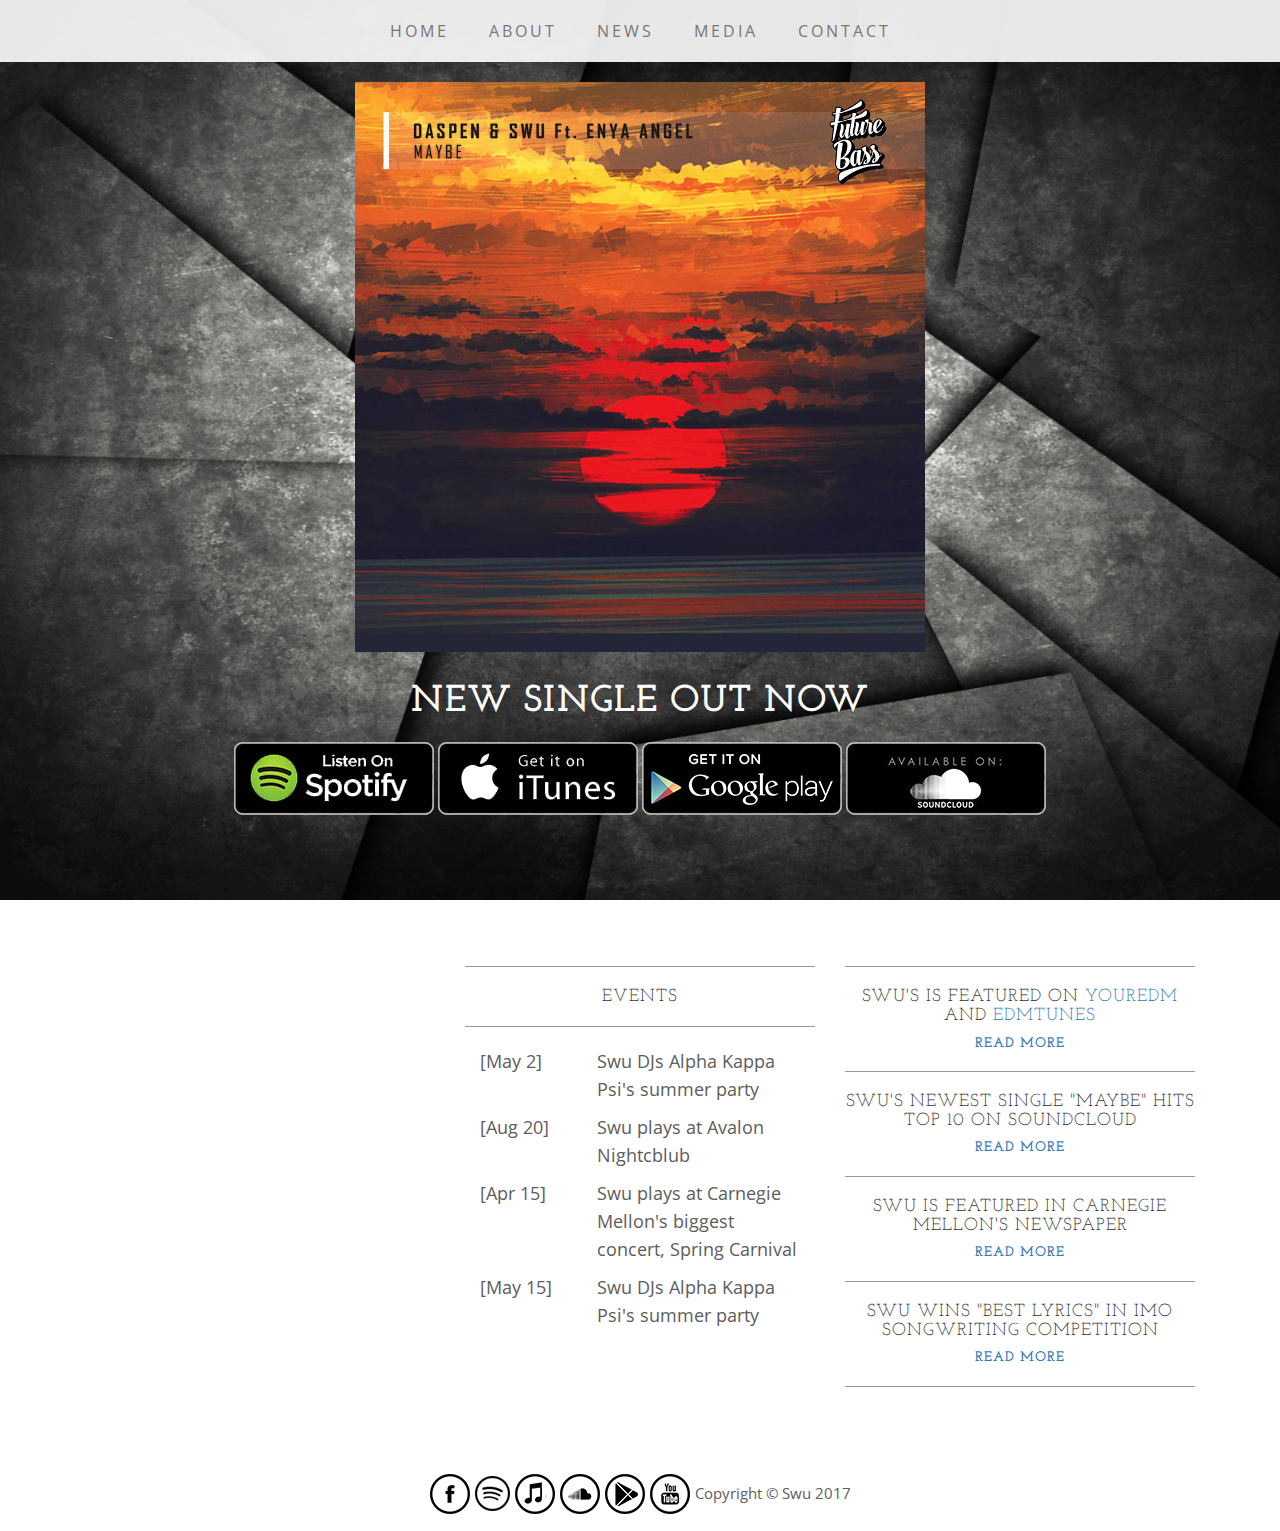
<file: index.html>
<!DOCTYPE html>
<html lang="en">

<head>

    <meta charset="utf-8">
    <meta http-equiv="X-UA-Compatible" content="IE=edge">
    <meta name="viewport" content="width=device-width, initial-scale=1">
    <meta name="author" content="Swu - Singer, Songwriter, Producer">
    <meta name="description" content="SWU is an EDM songwriter, DJ, and producer who is attempting to redefine the genre. He combines EDM with elements of hip-hop, pop, and jazz to push the boundaries of genre and wants to be the first to make genreless music. He started out making hip-hop beats for Def Jam Recordings, working with artists such as DJ Mustard, Machine Gun Kelly, and Anders Oland. Now at Atlantic Records, he is launching into his own music career with his first single since Def Jam, “Maybe”, that charted top 10 on SoundCloud. He expects to release more music with Future Bass and Atlantic soon.">
    <meta property="og:image" content="img/cover.png">
    
    <!-- Google Analytics -->
    <script>
        (function(i,s,o,g,r,a,m){i['GoogleAnalyticsObject']=r;i[r]=i[r]||function(){
        (i[r].q=i[r].q||[]).push(arguments)},i[r].l=1*new Date();a=s.createElement(o),
        m=s.getElementsByTagName(o)[0];a.async=1;a.src=g;m.parentNode.insertBefore(a,m)
        })(window,document,'script','//www.google-analytics.com/analytics.js','ga');

        ga('create', 'UA-73653908-1', 'auto');
        ga('send', 'pageview');
    </script>

    <title>Swu | Home</title>

    <link rel="icon" type="image/png" href="./img/emblem.png">

    <!-- Bootstrap Core CSS -->
    <link href="css/bootstrap.min.css" rel="stylesheet">

    <!-- Custom CSS -->
    <link href="css/business-casual.css" rel="stylesheet">

    <!-- Fonts -->
    <link href="http://fonts.googleapis.com/css?family=Open+Sans:300italic,400italic,600italic,700italic,800italic,400,300,600,700,800" rel="stylesheet" type="text/css">
    <link href="http://fonts.googleapis.com/css?family=Josefin+Slab:100,300,400,600,700,100italic,300italic,400italic,600italic,700italic" rel="stylesheet" type="text/css">

    <!-- HTML5 Shim and Respond.js IE8 support of HTML5 elements and media queries -->
    <!-- WARNING: Respond.js doesn't work if you view the page via file:// -->
    <!--[if lt IE 9]>
        <script src="https://oss.maxcdn.com/libs/html5shiv/3.7.0/html5shiv.js"></script>
        <script src="https://oss.maxcdn.com/libs/respond.js/1.4.2/respond.min.js"></script>
    <![endif]-->

</head>

<!-- Facebok SDK for Like Button -->
<div id="fb-root"></div>
<script>(function(d, s, id) {
  var js, fjs = d.getElementsByTagName(s)[0];
  if (d.getElementById(id)) return;
  js = d.createElement(s); js.id = id;
  js.src = "//connect.facebook.net/en_US/sdk.js#xfbml=1&version=v2.5&appId=951929771542178";
  fjs.parentNode.insertBefore(js, fjs);
}(document, 'script', 'facebook-jssdk'));</script>

<body>

    <!-- Navigation -->
    <nav class="navbar navbar-default" role="navigation">
        <div class="container">
            <!-- Brand and toggle get grouped for better mobile display -->
            <div class="navbar-header">
                <button type="button" class="navbar-toggle" data-toggle="collapse" data-target="#bs-example-navbar-collapse-1">
                    <span class="sr-only">Toggle navigation</span>
                    <span class="icon-bar"></span>
                    <span class="icon-bar"></span>
                    <span class="icon-bar"></span>
                </button>
                <!-- navbar-brand is hidden on larger screens, but visible when the menu is collapsed -->
                <a class="navbar-brand" href="index.html" ><img height="100%" src="img/swu-logo.png"></a>
            </div>
            <!-- Collect the nav links, forms, and other content for toggling -->
            <div class="collapse navbar-collapse" id="bs-example-navbar-collapse-1">
                <ul class="nav navbar-nav">
                    <li>
                        <a href="index.html">Home</a>
                    </li>
                    <li>
                        <a href="about.html">About</a>
                    </li>
                    <li>
                        <a href="news.html">News</a>
                    </li>
                    <li>
                        <a href="media.html">Media</a>
                    </li>
                    <li>
                        <a href="contact.html">Contact</a>
                    </li>
                </ul>
            </div>
            <!-- /.navbar-collapse -->
        </div>
        <!-- /.container -->
    </nav>
    <div class="container">
        <div class="row">
            <div class="col-lg-12 text-center">
                <a target="_blank" href="https://soundcloud.com/swuofficial"><img width="50%" src="img/cover.png"></a>
                <a target="_blank" href="https://soundcloud.com/swuofficial"><h2><p>NEW SINGLE OUT NOW</p></h2></a>
                <a target="_blank" href="https://open.spotify.com/artist/4wu4raoQC1pNjFL1Qp2fQi"><img src="./img/icon-spotify.png"></a>
                <a target="_blank" href="https://itunes.apple.com/us/album/id1096677964?app=itunes"><img src="./img/icon-itunes.png"></a>
                <a target="_blank" href="https://play.google.com/store/music/album/Swu_Human?id=Bvo7yiv6yhlxel7xkcbznczldbq&hl=en#details-reviews"><img src="./img/icon-google.png"></a>
                <a target="_blank" href="https://soundcloud.com/swuofficial"><img src="./img/icon-soundcloud.png"></a>
                <div class="col-lg-12"> &nbsp </div>
                <div class="col-lg-12">
                    <iframe src="https://embed.spotify.com/follow/1/?uri=spotify:artist:4wu4raoQC1pNjFL1Qp2fQi&size=detail&theme=light" width="300" height="56" scrolling="no" frameborder="0" style="border:none; overflow:hidden;" allowtransparency="true"></iframe>
                    <div class="fb-like" data-href="https://www.facebook.com/Swuofficial/" data-layout="standard" data-action="like" data-show-faces="true" data-share="true"></div>
                </div>
            </div>
        </div>
        <br>

        <div class="row">
            <div class="box">
                <div class="col-lg-4 text-center">
                    <iframe width="100%" height="450" scrolling="no" frameborder="no" src="https://w.soundcloud.com/player/?url=https%3A//api.soundcloud.com/users/146153035&amp;color=ff5500&amp;auto_play=true&amp;hide_related=false&amp;show_comments=true&amp;show_user=true&amp;show_reposts=false"></iframe>
                    </center>
                </div>
                    
                    <div class="col-lg-4">
                    <hr>
                    <h2 class="intro-text text-center">Events</h2>
                    <hr>

                    <div class="col-lg-4"><p>[May 2]</p></div><div class="col-lg-8"><p>Swu DJs Alpha Kappa Psi's summer party</p></div>

                    <div class="col-lg-4"><p>[Aug 20]</p></div><div class="col-lg-8"><p>Swu plays at Avalon Nightcblub</p></div>

                    <div class="col-lg-4"><p>[Apr 15]</p></div><div class="col-lg-8"><p>Swu plays at Carnegie Mellon's biggest concert, Spring Carnival</p></div>

                    <div class="col-lg-4"><p>[May 15]</p></div><div class="col-lg-8"><p>Swu DJs Alpha Kappa Psi's summer party</p></div>

                </div>
                <div class="col-lg-4">
                    <hr>
                    <h2 class="intro-text text-center">Swu's is featured on <a target="_blank" href="http://www.youredm.com/2017/07/26/daspen-swu-maybe-ft-enya-angel/">YourEDM</a> and <a target="_blank" href="http://www.edmtunes.com/2017/07/daspen-swu-maybe-ft-enya-angel-free-download/">EDMTunes</a></h2>
                    <center><p><h5><a target="_blank" href="http://www.edmtunes.com/2017/07/daspen-swu-maybe-ft-enya-angel-free-download/" font-size=small>Read More</a></h5></p>

                    <hr>
                    <h2 class="intro-text text-center">Swu's newest single "Maybe" hits top 10 on Soundcloud</h2>
                    <center><p><h5><a target="_blank" href="https://www.facebook.com/swuofficial/photos/a.1239885402730820.1073741829.1051065004946195/1568369999882357/?type=3&theater" font-size=small>Read More</a></h5></p>

                    <hr>
                    <h2 class="intro-text text-center">Swu is featured in Carnegie Mellon's Newspaper</h2>
                    <center><p><h5><a target="_blank" href="https://thetartan.org/2016/2/8/pillbox/artist" font-size=small>Read More</a></h5></p></center>
                    <hr>

                    <h2 class="intro-text text-center">Swu wins "best lyrics" in IMO songwriting competition</h2>
                    <center><p><h5><a href="news.html" font-size=small>Read More</a></h5></p></center>
                    <hr>
                    </center>

                </div>
            </div>
        </div>



    </div>
    <!-- /.container -->

    <footer>
        <div class="container">
            <div class="row">
                <div class="col-lg-12 text-center">
                    <p>
                        <!-- FACEBOOK LINK -->
                        <a target="_blank" title="follow me on facebook" href="https://www.facebook.com/Swuofficial"><img alt="follow me on facebook" src="./img/facebook-icon.png" border=0></a>
                        
                        <!-- SPOTIFY LINK -->
                        <a target="_blank" title="follow me on spotify" href="https://open.spotify.com/artist/4wu4raoQC1pNjFL1Qp2fQi"><img alt="follow me on spotify" src="./img/spotify-icon.png" border=0></a>

                        <!-- ITUNES LINK -->
                        <a target="_blank" title="follow me on itunes" href="https://itunes.apple.com/us/album/id1096677964?app=itunes"><img alt="follow me on itunes" src="./img/itunes-icon.png" border=0></a>

                        <!-- SOUNDCLOUD LINK -->
                        <a target="_blank" title="follow me on soundcloud" href="https://soundcloud.com/swuofficial"><img alt="follow me on soundcloud" src="./img/soundcloud-icon.png" border=0></a>

                        <!-- GOOGLE PLAY LINK -->
                        <a target="_blank" title="follow me on google play" href="https://play.google.com/store/music/album/Swu_Human?id=Bvo7yiv6yhlxel7xkcbznczldbq&hl=en#details-reviews"><img alt="follow me on google play" src="./img/googleplay-icon.png" border=0></a>

                        <!-- YOUTUBE LINK -->
                        <a target="_blank" title="follow me on youtube" href="https://www.youtube.com/channel/UCEDwKwLOQK3diDgbZYNso3g"><img alt="follow me on youtube" src="./img/youtube-icon.png" border=0></a>

                        <small>Copyright &copy; Swu 2017</small> </p>
                </div>
                
            </div>
        </div>
    </footer>

    <!-- jQuery -->
    <script src="js/jquery.js"></script>

    <!-- Bootstrap Core JavaScript -->
    <script src="js/bootstrap.min.js"></script>

    <!-- Script to Activate the Carousel -->
    <script>
    $('.carousel').carousel({
        interval: 5000 //changes the speed
    })
    </script>

</body>

</html>
</file>
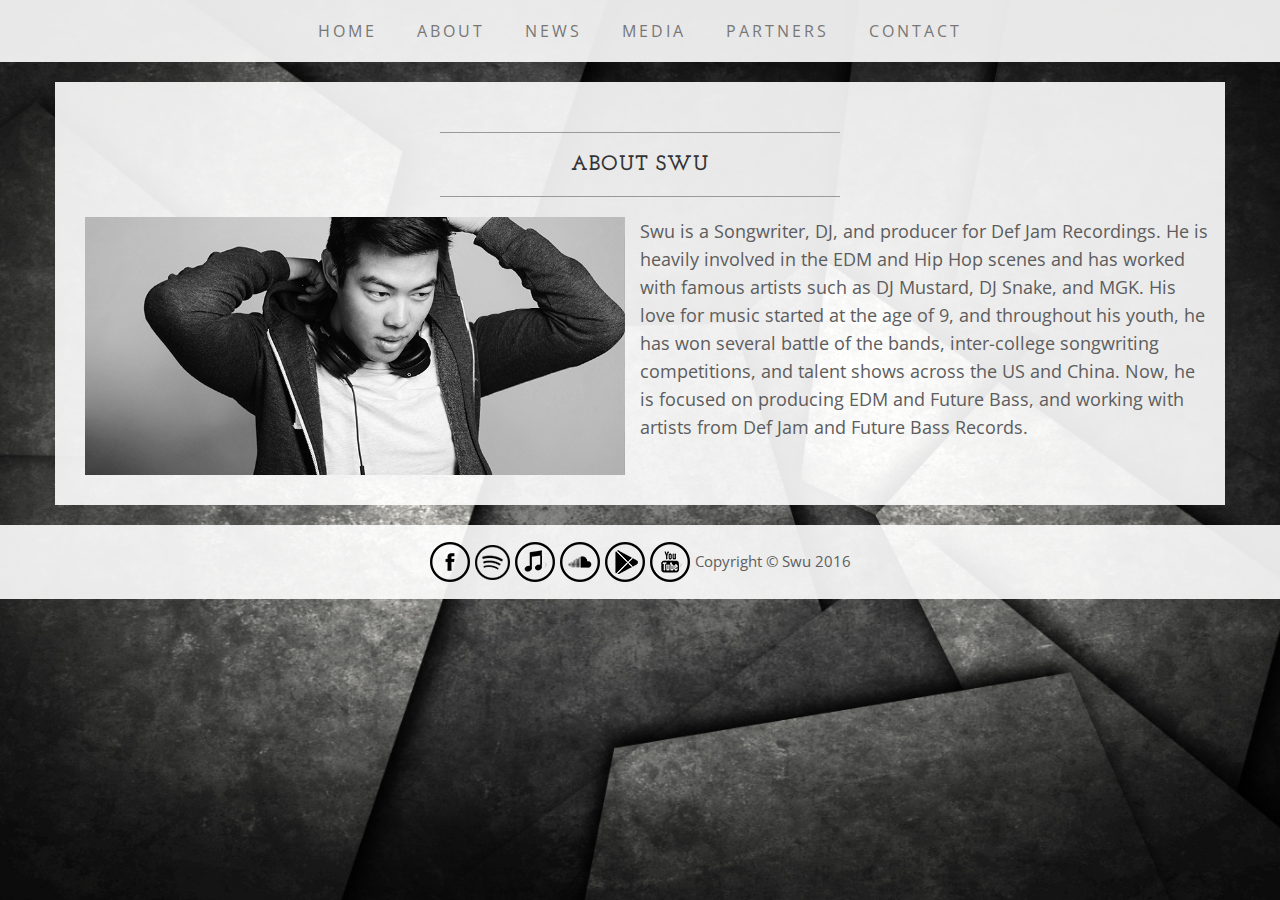
<file: about.html>
<!DOCTYPE html>
<html lang="en">

<head>

    <meta charset="utf-8">
    <meta http-equiv="X-UA-Compatible" content="IE=edge">
    <meta name="viewport" content="width=device-width, initial-scale=1">
    <meta name="author" content="Swu - Singer, Songwriter, Producer">
    <meta name="description" content="Coming from The Golden State, Swu is one of the industry's most innovative recording artist and producer. Growing up and living all around the world, Swu embodies the creative and open-mindedness of different cultures. He has performed at spring fairs, carnivals, concert halls, and weekly sets at Iron Horse, a local bar and grill. Now, he is focused on creating and producing his own music with the Carnegie Mellon School of Music, IMO, and independent artists.">

    <!-- Google Analytics -->
    <script>
        (function(i,s,o,g,r,a,m){i['GoogleAnalyticsObject']=r;i[r]=i[r]||function(){
        (i[r].q=i[r].q||[]).push(arguments)},i[r].l=1*new Date();a=s.createElement(o),
        m=s.getElementsByTagName(o)[0];a.async=1;a.src=g;m.parentNode.insertBefore(a,m)
        })(window,document,'script','//www.google-analytics.com/analytics.js','ga');

        ga('create', 'UA-73653908-1', 'auto');
        ga('send', 'pageview');
    </script>

    <title>Swu | About</title>

    <link rel="icon" type="image/png" href="./img/emblem.png">

    <!-- Bootstrap Core CSS -->
    <link href="css/bootstrap.min.css" rel="stylesheet">

    <!-- Custom CSS -->
    <link href="css/business-casual.css" rel="stylesheet">

    <!-- Fonts -->
    <link href="http://fonts.googleapis.com/css?family=Open+Sans:300italic,400italic,600italic,700italic,800italic,400,300,600,700,800" rel="stylesheet" type="text/css">
    <link href="http://fonts.googleapis.com/css?family=Josefin+Slab:100,300,400,600,700,100italic,300italic,400italic,600italic,700italic" rel="stylesheet" type="text/css">

    <!-- HTML5 Shim and Respond.js IE8 support of HTML5 elements and media queries -->
    <!-- WARNING: Respond.js doesn't work if you view the page via file:// -->
    <!--[if lt IE 9]>
        <script src="https://oss.maxcdn.com/libs/html5shiv/3.7.0/html5shiv.js"></script>
        <script src="https://oss.maxcdn.com/libs/respond.js/1.4.2/respond.min.js"></script>
    <![endif]-->

</head>

<body>

    <!-- Navigation -->
    <nav class="navbar navbar-default" role="navigation">
        <div class="container">
            <!-- Brand and toggle get grouped for better mobile display -->
            <div class="navbar-header">
                <button type="button" class="navbar-toggle" data-toggle="collapse" data-target="#bs-example-navbar-collapse-1">
                    <span class="sr-only">Toggle navigation</span>
                    <span class="icon-bar"></span>
                    <span class="icon-bar"></span>
                    <span class="icon-bar"></span>
                </button>
                <!-- navbar-brand is hidden on larger screens, but visible when the menu is collapsed -->
                <a class="navbar-brand" href="index.html">Swu</a>
            </div>
            <!-- Collect the nav links, forms, and other content for toggling -->
            <div class="collapse navbar-collapse" id="bs-example-navbar-collapse-1">
                <ul class="nav navbar-nav">
                    <li>
                        <a href="index.html">Home</a>
                    </li>
                    <li>
                        <a href="about.html">About</a>
                    </li>
                    <li>
                        <a href="news.html">News</a>
                    </li>
                    <li>
                        <a href="media.html">Media</a>
                    </li>
                    <li>
                        <a href="partners.html">Partners</a>
                    </li>
                    <li>
                        <a href="contact.html">Contact</a>
                    </li>
                </ul>
            </div>
            <!-- /.navbar-collapse -->
        </div>
        <!-- /.container -->
    </nav>

    <div class="container">

        <div class="row">
            <div class="box">
                <div class="col-lg-12">
                    <hr>
                    <h2 class="intro-text text-center"><big><strong>About Swu</strong></big>
                    </h2>
                    <hr>
                </div>
                <div class="col-md-6">
                    <img class="img-responsive img-border-left" src="img/slide-2.jpg" alt="">
                </div>
                    <p>Swu is a Songwriter, DJ, and producer for Def Jam Recordings. He is heavily involved in the EDM and Hip Hop scenes and has worked with famous artists such as DJ Mustard, DJ Snake, and MGK. His love for music started at the age of 9, and throughout his youth, he has won several battle of the bands, inter-college songwriting competitions, and talent shows across the US and China. Now, he is focused on producing EDM and Future Bass, and working with artists from Def Jam and Future Bass Records.</p>
                <div class="clearfix"></div>
            </div>
        </div>
        
    </div>
    <!-- /.container -->

    <footer>
        <div class="container">
            <div class="row">
                <div class="col-lg-12 text-center">
                    <p>
                        <!-- FACEBOOK LINK -->
                        <a target="_blank" title="follow me on facebook" href="https://www.facebook.com/Swuofficial"><img alt="follow me on facebook" src="./img/facebook-icon.png" border=0></a>
                        
                        <!-- SPOTIFY LINK -->
                        <a target="_blank" title="follow me on spotify" href="https://open.spotify.com/artist/4wu4raoQC1pNjFL1Qp2fQi"><img alt="follow me on spotify" src="./img/spotify-icon.png" border=0></a>

                        <!-- ITUNES LINK -->
                        <a target="_blank" title="follow me on itunes" href="https://itunes.apple.com/us/album/id1096677964?app=itunes"><img alt="follow me on itunes" src="./img/itunes-icon.png" border=0></a>

                        <!-- SOUNDCLOUD LINK -->
                        <a target="_blank" title="follow me on soundcloud" href="https://soundcloud.com/swumusic"><img alt="follow me on soundcloud" src="./img/soundcloud-icon.png" border=0></a>

                        <!-- GOOGLE PLAY LINK -->
                        <a target="_blank" title="follow me on google play" href="https://play.google.com/store/music/album/Swu_Human?id=Bvo7yiv6yhlxel7xkcbznczldbq&hl=en#details-reviews"><img alt="follow me on google play" src="./img/googleplay-icon.png" border=0></a>

                        <!-- YOUTUBE LINK -->
                        <a target="_blank" title="follow me on youtube" href="https://www.youtube.com/channel/UCEDwKwLOQK3diDgbZYNso3g"><img alt="follow me on youtube" src="./img/youtube-icon.png" border=0></a>

                        <small>Copyright &copy; Swu 2016</small> </p>
                </div>
            </div>
        </div>
    </footer>

    <!-- jQuery -->
    <script src="js/jquery.js"></script>

    <!-- Bootstrap Core JavaScript -->
    <script src="js/bootstrap.min.js"></script>

</body>

</html>
</file>
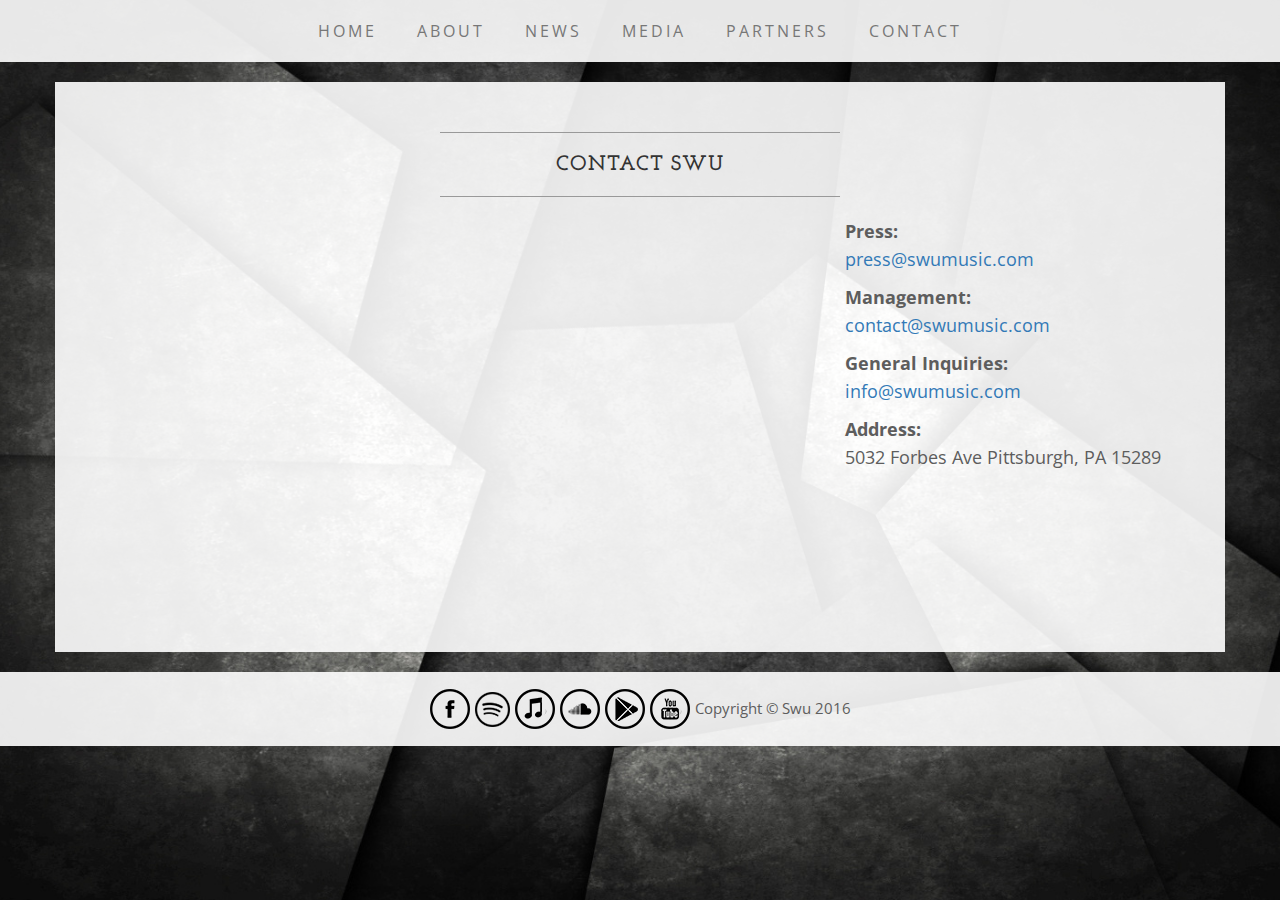
<file: contact.html>
<!DOCTYPE html>
<html lang="en">

<head>

    <meta charset="utf-8">
    <meta http-equiv="X-UA-Compatible" content="IE=edge">
    <meta name="viewport" content="width=device-width, initial-scale=1">
    <meta name="author" content="Swu - Singer, Songwriter, Producer">
    <meta name="description" content="Coming from The Golden State, Swu is one of the industry's most innovative recording artist and producer. Growing up and living all around the world, Swu embodies the creative and open-mindedness of different cultures. He has performed at spring fairs, carnivals, concert halls, and weekly sets at Iron Horse, a local bar and grill. Now, he is focused on creating and producing his own music with the Carnegie Mellon School of Music, IMO, and independent artists.">

    <!-- Google Analytics -->
    <script>
        (function(i,s,o,g,r,a,m){i['GoogleAnalyticsObject']=r;i[r]=i[r]||function(){
        (i[r].q=i[r].q||[]).push(arguments)},i[r].l=1*new Date();a=s.createElement(o),
        m=s.getElementsByTagName(o)[0];a.async=1;a.src=g;m.parentNode.insertBefore(a,m)
        })(window,document,'script','//www.google-analytics.com/analytics.js','ga');

        ga('create', 'UA-73653908-1', 'auto');
        ga('send', 'pageview');
    </script>

    <title>Swu | Contact</title>

    <link rel="icon" type="image/png" href="./img/emblem.png">

    <!-- Bootstrap Core CSS -->
    <link href="css/bootstrap.min.css" rel="stylesheet">

    <!-- Custom CSS -->
    <link href="css/business-casual.css" rel="stylesheet">

    <!-- Fonts -->
    <link href="http://fonts.googleapis.com/css?family=Open+Sans:300italic,400italic,600italic,700italic,800italic,400,300,600,700,800" rel="stylesheet" type="text/css">
    <link href="http://fonts.googleapis.com/css?family=Josefin+Slab:100,300,400,600,700,100italic,300italic,400italic,600italic,700italic" rel="stylesheet" type="text/css">

    <!-- HTML5 Shim and Respond.js IE8 support of HTML5 elements and media queries -->
    <!-- WARNING: Respond.js doesn't work if you view the page via file:// -->
    <!--[if lt IE 9]>
        <script src="https://oss.maxcdn.com/libs/html5shiv/3.7.0/html5shiv.js"></script>
        <script src="https://oss.maxcdn.com/libs/respond.js/1.4.2/respond.min.js"></script>
    <![endif]-->

</head>

<body>

    <!-- Navigation -->
    <nav class="navbar navbar-default" role="navigation">
        <div class="container">
            <!-- Brand and toggle get grouped for better mobile display -->
            <div class="navbar-header">
                <button type="button" class="navbar-toggle" data-toggle="collapse" data-target="#bs-example-navbar-collapse-1">
                    <span class="sr-only">Toggle navigation</span>
                    <span class="icon-bar"></span>
                    <span class="icon-bar"></span>
                    <span class="icon-bar"></span>
                </button>
                <!-- navbar-brand is hidden on larger screens, but visible when the menu is collapsed -->
                <a class="navbar-brand" href="index.html">Swu</a>
            </div>
            <!-- Collect the nav links, forms, and other content for toggling -->
            <div class="collapse navbar-collapse" id="bs-example-navbar-collapse-1">
                <ul class="nav navbar-nav">
                    <li>
                        <a href="index.html">Home</a>
                    </li>
                    <li>
                        <a href="about.html">About</a>
                    </li>
                    <li>
                        <a href="news.html">News</a>
                    </li>
                    <li>
                        <a href="media.html">Media</a>
                    </li>
                    <li>
                        <a href="partners.html">Partners</a>
                    </li>
                    <li>
                        <a href="contact.html">Contact</a>
                    </li>
                </ul>
            </div>
            <!-- /.navbar-collapse -->
        </div>
        <!-- /.container -->
    </nav>

    <div class="container">

        <div class="row">
            <div class="box">
                <div class="col-lg-12">
                    <hr>
                    <h2 class="intro-text text-center"><big><strong>Contact Swu</strong></big>
                    </h2>
                    <hr>
                </div>
                <div class="col-md-8">
                    <!-- Embedded Google Map using an iframe - to select your location find it on Google maps and paste the link as the iframe src. If you want to use the Google Maps API instead then have at it! -->
                    <iframe width="100%" height="400px" src="https://www.google.com/maps/embed?pb=!1m18!1m12!1m3!1d5214.052434196759!2d-79.94281029564834!3d40.44226996769459!2m3!1f0!2f0!3f0!3m2!1i1024!2i768!4f13.1!3m3!1m2!1s0x8834f21f58679a9f%3A0x88716b461fc4daf4!2sCarnegie+Mellon+University!5e0!3m2!1sen!2sus!4v1457735110300" width="600" height="450" frameborder="0" style="border:0" allowfullscreen></iframe>
                </div>
                <div class="col-md-4">
                    
                    <p><strong>Press:</strong><br>
                    <a href="mailto:press@swumusic.com">press@swumusic.com</a></p>
                    
                    <p><strong>Management:</strong><br>
                    <a href="mailto:contact@swumusic.com">contact@swumusic.com</a></p>
                    
                    <p><strong>General Inquiries:</strong><br>
                    <a href="mailto:info@swumusic.com">info@swumusic.com</a></p>

                    <p><strong>Address:</strong><br>
                        5032 Forbes Ave Pittsburgh, PA 15289
                    </p>

                </div>
                <div class="clearfix"></div>
            </div>
        </div>
<!--
        <div class="row">
            <div class="box">
                <div class="col-lg-12">
                    <hr>
                    <h2 class="intro-text text-center">Contact
                        <strong>form</strong>
                    </h2>
                    <hr>
                    <form role="form">
                        <div class="row">
                            <div class="form-group col-lg-4">
                                <label>Name</label>
                                <input type="text" class="form-control">
                            </div>
                            <div class="form-group col-lg-4">
                                <label>Email Address</label>
                                <input type="email" class="form-control">
                            </div>
                            <div class="form-group col-lg-4">
                                <label>Phone Number</label>
                                <input type="tel" class="form-control">
                            </div>
                            <div class="clearfix"></div>
                            <div class="form-group col-lg-12">
                                <label>Message</label>
                                <textarea class="form-control" rows="6"></textarea>
                            </div>
                            <div class="form-group col-lg-12">
                                <input type="hidden" name="save" value="contact">
                                <button type="submit" class="btn btn-default">Submit</button>
                            </div>
                        </div>
                    </form>
                </div>
            </div>
        </div>
-->

    </div>
    <!-- /.container -->

    <footer>
        <div class="container">
            <div class="row">
                <div class="col-lg-12 text-center">
                    <p>
                        <!-- FACEBOOK LINK -->
                        <a target="_blank" title="follow me on facebook" href="https://www.facebook.com/Swuofficial"><img alt="follow me on facebook" src="./img/facebook-icon.png" border=0></a>
                        
                        <!-- SPOTIFY LINK -->
                        <a target="_blank" title="follow me on spotify" href="https://open.spotify.com/artist/4wu4raoQC1pNjFL1Qp2fQi"><img alt="follow me on spotify" src="./img/spotify-icon.png" border=0></a>

                        <!-- ITUNES LINK -->
                        <a target="_blank" title="follow me on itunes" href="https://itunes.apple.com/us/album/id1096677964?app=itunes"><img alt="follow me on itunes" src="./img/itunes-icon.png" border=0></a>

                        <!-- SOUNDCLOUD LINK -->
                        <a target="_blank" title="follow me on soundcloud" href="https://soundcloud.com/swumusic"><img alt="follow me on soundcloud" src="./img/soundcloud-icon.png" border=0></a>

                        <!-- GOOGLE PLAY LINK -->
                        <a target="_blank" title="follow me on google play" href="https://play.google.com/store/music/album/Swu_Human?id=Bvo7yiv6yhlxel7xkcbznczldbq&hl=en#details-reviews"><img alt="follow me on google play" src="./img/googleplay-icon.png" border=0></a>

                        <!-- YOUTUBE LINK -->
                        <a target="_blank" title="follow me on youtube" href="https://www.youtube.com/channel/UCEDwKwLOQK3diDgbZYNso3g"><img alt="follow me on youtube" src="./img/youtube-icon.png" border=0></a>

                        <small>Copyright &copy; Swu 2016</small> </p>
                </div>
            </div>
        </div>
    </footer>

    <!-- jQuery -->
    <script src="js/jquery.js"></script>

    <!-- Bootstrap Core JavaScript -->
    <script src="js/bootstrap.min.js"></script>

</body>

</html>
</file>
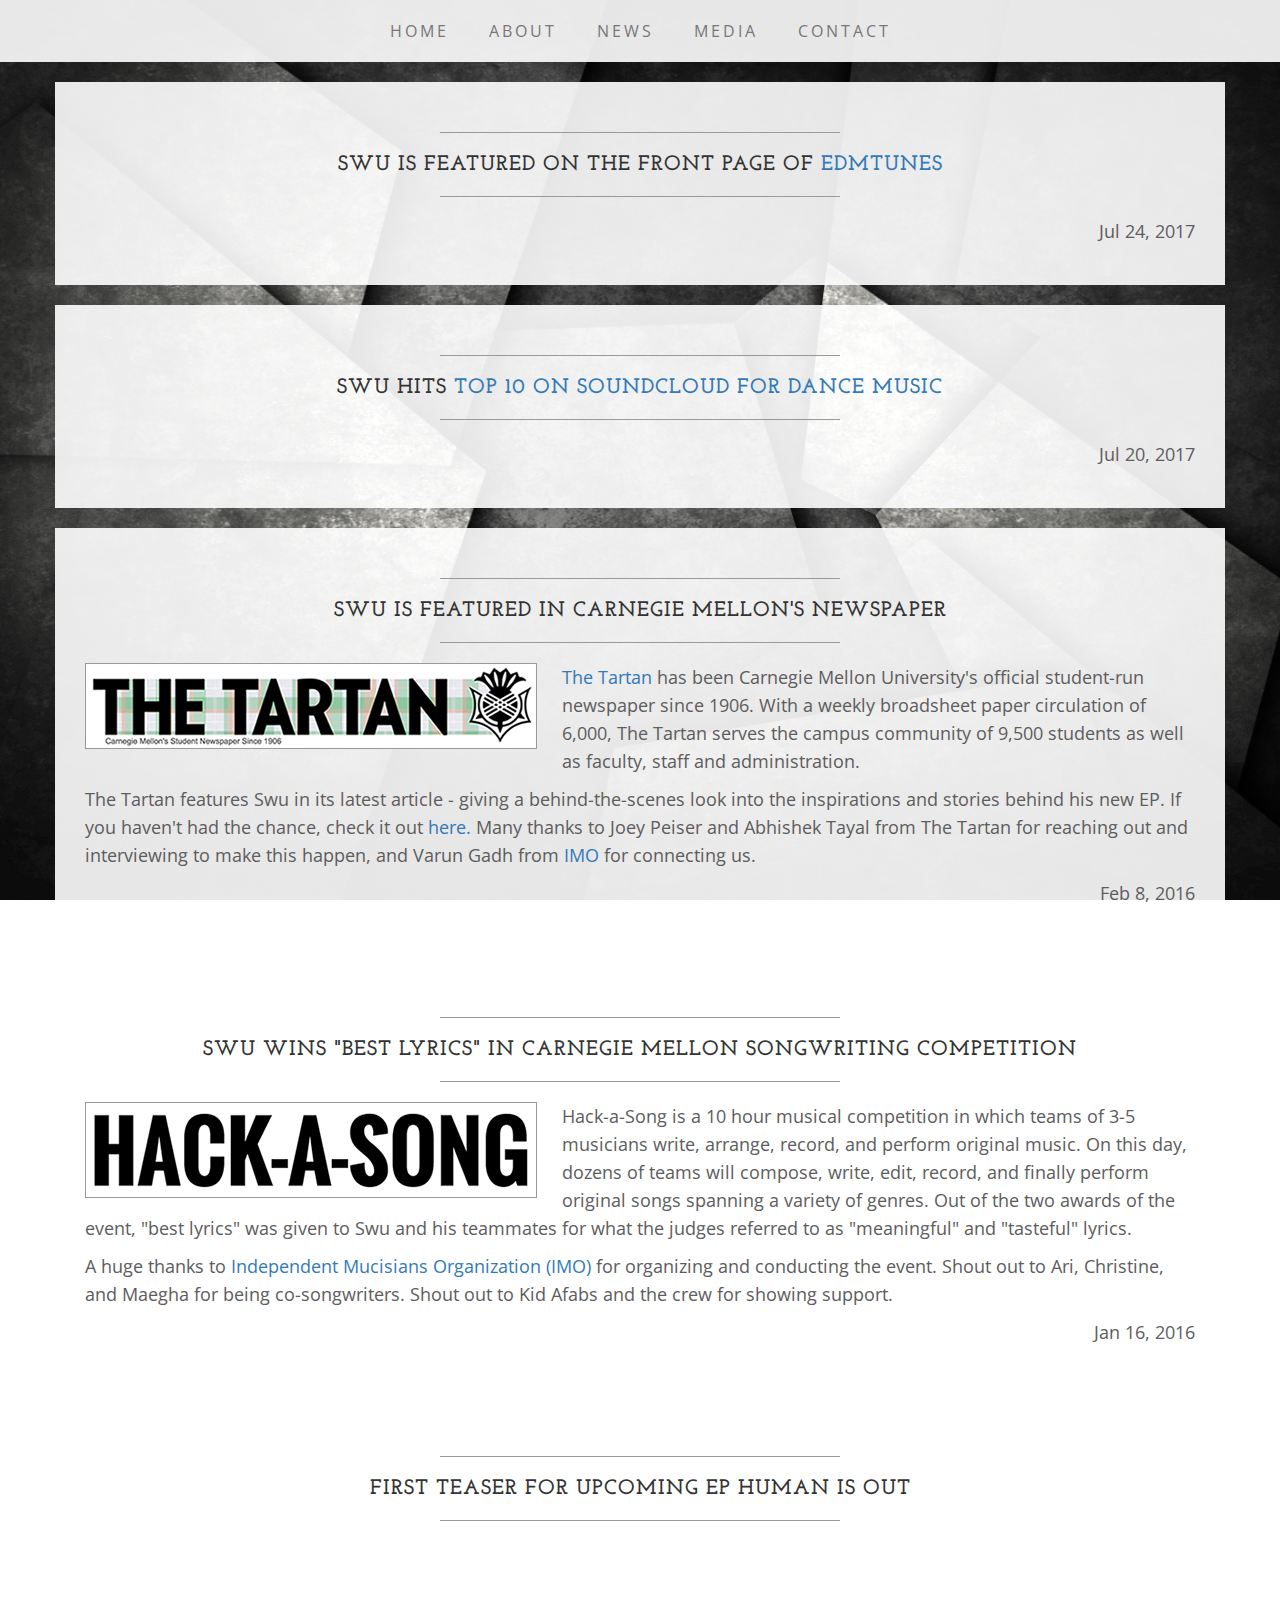
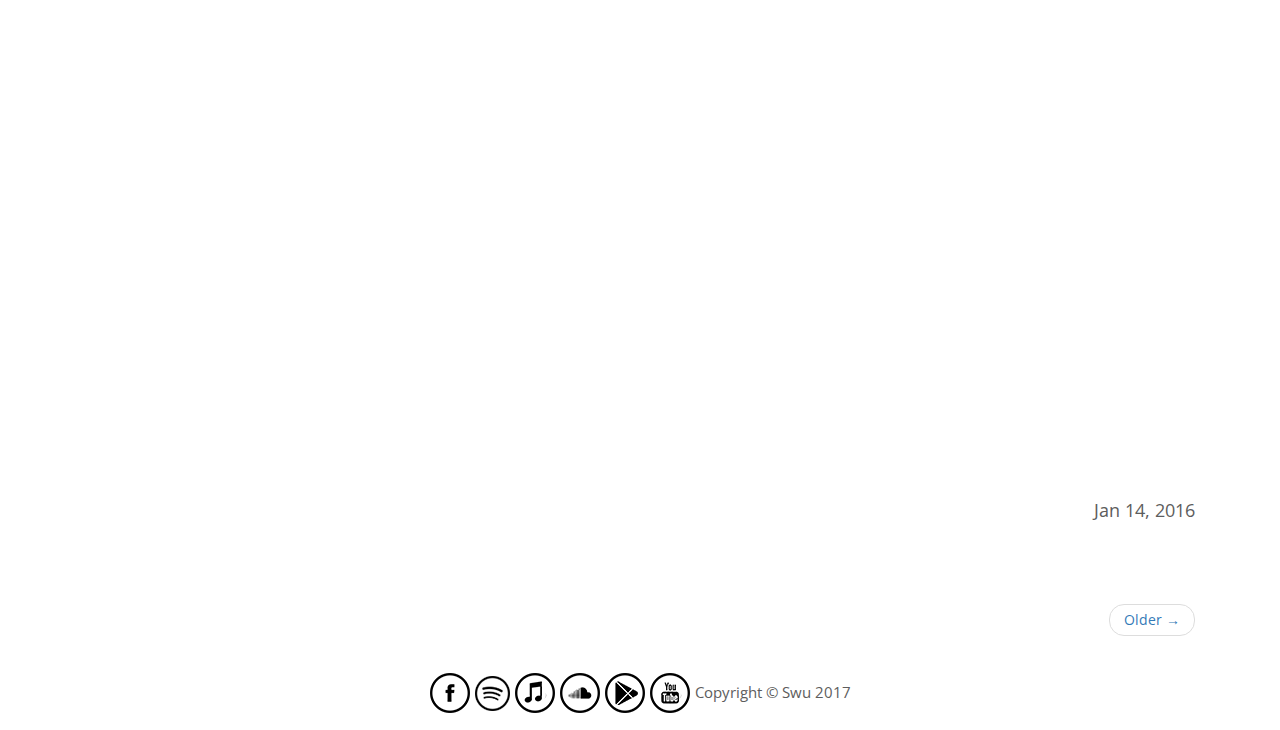
<file: news.html>
<!DOCTYPE html>
<html lang="en">

<head>

    <meta charset="utf-8">
    <meta http-equiv="X-UA-Compatible" content="IE=edge">
    <meta name="viewport" content="width=device-width, initial-scale=1">
    <meta name="author" content="Swu - Singer, Songwriter, Producer">
    <meta name="description" content="SWU is an EDM songwriter, DJ, and producer who is attempting to redefine the genre. He combines EDM with elements of hip-hop, pop, and jazz to push the boundaries of genre and wants to be the first to make genreless music. He started out making hip-hop beats for Def Jam Recordings, working with artists such as DJ Mustard, Machine Gun Kelly, and Anders Oland. Now at Atlantic Records, he is launching into his own music career with his first single since Def Jam, “Maybe”, that charted top 10 on SoundCloud. He expects to release more music with Future Bass and Atlantic soon.">

    <!-- Google Analytics -->
    <script>
        (function(i,s,o,g,r,a,m){i['GoogleAnalyticsObject']=r;i[r]=i[r]||function(){
        (i[r].q=i[r].q||[]).push(arguments)},i[r].l=1*new Date();a=s.createElement(o),
        m=s.getElementsByTagName(o)[0];a.async=1;a.src=g;m.parentNode.insertBefore(a,m)
        })(window,document,'script','//www.google-analytics.com/analytics.js','ga');

        ga('create', 'UA-73653908-1', 'auto');
        ga('send', 'pageview');
    </script>

    <title>Swu | News</title>

    <link rel="icon" type="image/png" href="./img/emblem.png">

    <!-- Bootstrap Core CSS -->
    <link href="css/bootstrap.min.css" rel="stylesheet">

    <!-- Custom CSS -->
    <link href="css/business-casual.css" rel="stylesheet">

    <!-- Fonts -->
    <link href="http://fonts.googleapis.com/css?family=Open+Sans:300italic,400italic,600italic,700italic,800italic,400,300,600,700,800" rel="stylesheet" type="text/css">
    <link href="http://fonts.googleapis.com/css?family=Josefin+Slab:100,300,400,600,700,100italic,300italic,400italic,600italic,700italic" rel="stylesheet" type="text/css">

    <!-- HTML5 Shim and Respond.js IE8 support of HTML5 elements and media queries -->
    <!-- WARNING: Respond.js doesn't work if you view the page via file:// -->
    <!--[if lt IE 9]>
        <script src="https://oss.maxcdn.com/libs/html5shiv/3.7.0/html5shiv.js"></script>
        <script src="https://oss.maxcdn.com/libs/respond.js/1.4.2/respond.min.js"></script>
    <![endif]-->

</head>

<body>

    <!-- Navigation -->
    <nav class="navbar navbar-default" role="navigation">
        <div class="container">
            <!-- Brand and toggle get grouped for better mobile display -->
            <div class="navbar-header">
                <button type="button" class="navbar-toggle" data-toggle="collapse" data-target="#bs-example-navbar-collapse-1">
                    <span class="sr-only">Toggle navigation</span>
                    <span class="icon-bar"></span>
                    <span class="icon-bar"></span>
                    <span class="icon-bar"></span>
                </button>
                <!-- navbar-brand is hidden on larger screens, but visible when the menu is collapsed -->
                <a class="navbar-brand" href="index.html" >SWU</a>
            </div>
            <!-- Collect the nav links, forms, and other content for toggling -->
            <div class="collapse navbar-collapse" id="bs-example-navbar-collapse-1">
                <ul class="nav navbar-nav">
                    <li>
                        <a href="index.html">Home</a>
                    </li>
                    <li>
                        <a href="about.html">About</a>
                    </li>
                    <li>
                        <a href="news.html">News</a>
                    </li>
                    <li>
                        <a href="media.html">Media</a>
                    </li>
                    <li>
                        <a href="contact.html">Contact</a>
                    </li>
                </ul>
            </div>
            <!-- /.navbar-collapse -->
        </div>
        <!-- /.container -->
    </nav>

    <div class="container">
        <div class="row">

            <div class="box">
                <div class="col-lg-12">
                    <hr>
                    <h2 class="intro-text text-center"><big><strong>Swu is featured on the front page of <a target="_blank" href="http://www.edmtunes.com/2017/07/daspen-swu-maybe-ft-enya-angel-free-download/">EDMTunes</a></big></strong>
                    </h2>
                    <hr>
                    <p align="right">Jul 24, 2017</p>
                </div>
            </div>
            
            <div class="box">
                <div class="col-lg-12">
                    <hr>
                    <h2 class="intro-text text-center"><big><strong>Swu hits <a target="_blank" href="https://www.facebook.com/swuofficial/photos/a.1239885402730820.1073741829.1051065004946195/1568369999882357/?type=3&theater">top 10 on Soundcloud for Dance Music</a></big></strong>
                    </h2>
                    <hr>
                    <p align="right">Jul 20, 2017</p>
                </div>
            </div>

            <div class="box">
                <div class="col-lg-12">
                    <hr>
                    <h2 class="intro-text text-center"><big><strong>Swu is featured in
                        Carnegie Mellon's Newspaper</big></strong>
                    </h2>
                    <hr>
                    <hr class="visible-xs">
                    <img class="img-responsive img-border img-left" src="img/the-tartan.png" alt="">
                    <p><a href="https://thetartan.org/" target="_blank">The Tartan</a> has been Carnegie Mellon University's official student-run newspaper since 1906. With a weekly broadsheet paper circulation of 6,000, The Tartan serves the campus community of 9,500 students as well as faculty, staff and administration.</p>
                    <p>The Tartan features Swu in its latest article - giving a behind-the-scenes look into the inspirations and stories behind his new EP. If you haven't had the chance, check it out <a href="https://thetartan.org/2016/2/8/pillbox/artist">here.</a> Many thanks to Joey Peiser and Abhishek Tayal from The Tartan for reaching out and interviewing to make this happen, and Varun Gadh from <a href="https://thebridge.cmu.edu/organization/IMO">IMO</a> for connecting us.</p>

                    <p align="right">Feb 8, 2016</p>
                </div>
            </div>
        </div>

        <div class="row">
            <div class="box">
                <div class="col-lg-12">
                    <hr>
                    <h2 class="intro-text text-center"><big><strong>Swu wins "best lyrics" in Carnegie Mellon songwriting competition</big></strong>
                    </h2>
                    <hr>
                    <img class="img-responsive img-border img-left" src="img/hack-a-song.png" alt="">
                    <p>Hack-a-Song is a 10 hour musical competition in which teams of 3-5 musicians write, arrange, record, and perform original music. On this day, dozens of teams will compose, write, edit, record, and finally perform original songs spanning a variety of genres. Out of the two awards of the event, "best lyrics" was given to Swu and his teammates for what the judges referred to as "meaningful" and "tasteful" lyrics.</p>
                    <p>A huge thanks to <a href="https://thebridge.cmu.edu/organization/IMO" target="_blank"> Independent Mucisians Organization (IMO) </a> for organizing and conducting the event. Shout out to Ari, Christine, and Maegha for being co-songwriters. Shout out to Kid Afabs and the crew for showing support.</p>
                    <p align="right">Jan 16, 2016</p>
                </div>
            </div>
        </div>

        <div class="row">
            <div class="box">
                <div class="col-lg-12">
                    <hr>
                    <h2 class="intro-text text-center"><big><strong>First teaser for upcoming EP Human is out</big></strong></h2>
                    </h2>
                    <hr>
                    <div class="item active">
                        <center><iframe width=100% height="550" src="https://www.youtube.com/embed/DbkYJLNUSwU" frameborder="0" allowfullscreen></iframe></center>
                        <p align="right">Jan 14, 2016</p>
                    </div>
                </div>
            </div>
        </div>
        
        <div class="col-lg-12 text-center">
            <ul class="pager">
                <li class="next"><a href="">Older &rarr;</a>
                </li>
            </ul>
        </div>

    </div>
    <!-- /.container -->

    <footer>
        <div class="container">
            <div class="row">
                <div class="col-lg-12 text-center">
                    <p>
                        <!-- FACEBOOK LINK -->
                        <a target="_blank" title="follow me on facebook" href="https://www.facebook.com/Swuofficial"><img alt="follow me on facebook" src="./img/facebook-icon.png" border=0></a>
                        
                        <!-- SPOTIFY LINK -->
                        <a target="_blank" title="follow me on spotify" href="https://open.spotify.com/artist/4wu4raoQC1pNjFL1Qp2fQi"><img alt="follow me on spotify" src="./img/spotify-icon.png" border=0></a>

                        <!-- ITUNES LINK -->
                        <a target="_blank" title="follow me on itunes" href="https://itunes.apple.com/us/album/id1096677964?app=itunes"><img alt="follow me on itunes" src="./img/itunes-icon.png" border=0></a>

                        <!-- SOUNDCLOUD LINK -->
                        <a target="_blank" title="follow me on soundcloud" href="https://soundcloud.com/swuofficial"><img alt="follow me on soundcloud" src="./img/soundcloud-icon.png" border=0></a>

                        <!-- GOOGLE PLAY LINK -->
                        <a target="_blank" title="follow me on google play" href="https://play.google.com/store/music/album/Swu_Human?id=Bvo7yiv6yhlxel7xkcbznczldbq&hl=en#details-reviews"><img alt="follow me on google play" src="./img/googleplay-icon.png" border=0></a>

                        <!-- YOUTUBE LINK -->
                        <a target="_blank" title="follow me on youtube" href="https://www.youtube.com/channel/UCEDwKwLOQK3diDgbZYNso3g"><img alt="follow me on youtube" src="./img/youtube-icon.png" border=0></a>

                        <small>Copyright &copy; Swu 2017</small> </p>
                </div>
                
            </div>
        </div>
    </footer>

    <!-- jQuery -->
    <script src="js/jquery.js"></script>

    <!-- Bootstrap Core JavaScript -->
    <script src="js/bootstrap.min.js"></script>

    <!-- Script to Activate the Carousel -->
    <script>
    $('.carousel').carousel({
        interval: 5000 //changes the speed
    })
    </script>

</body>

</html>
</file>
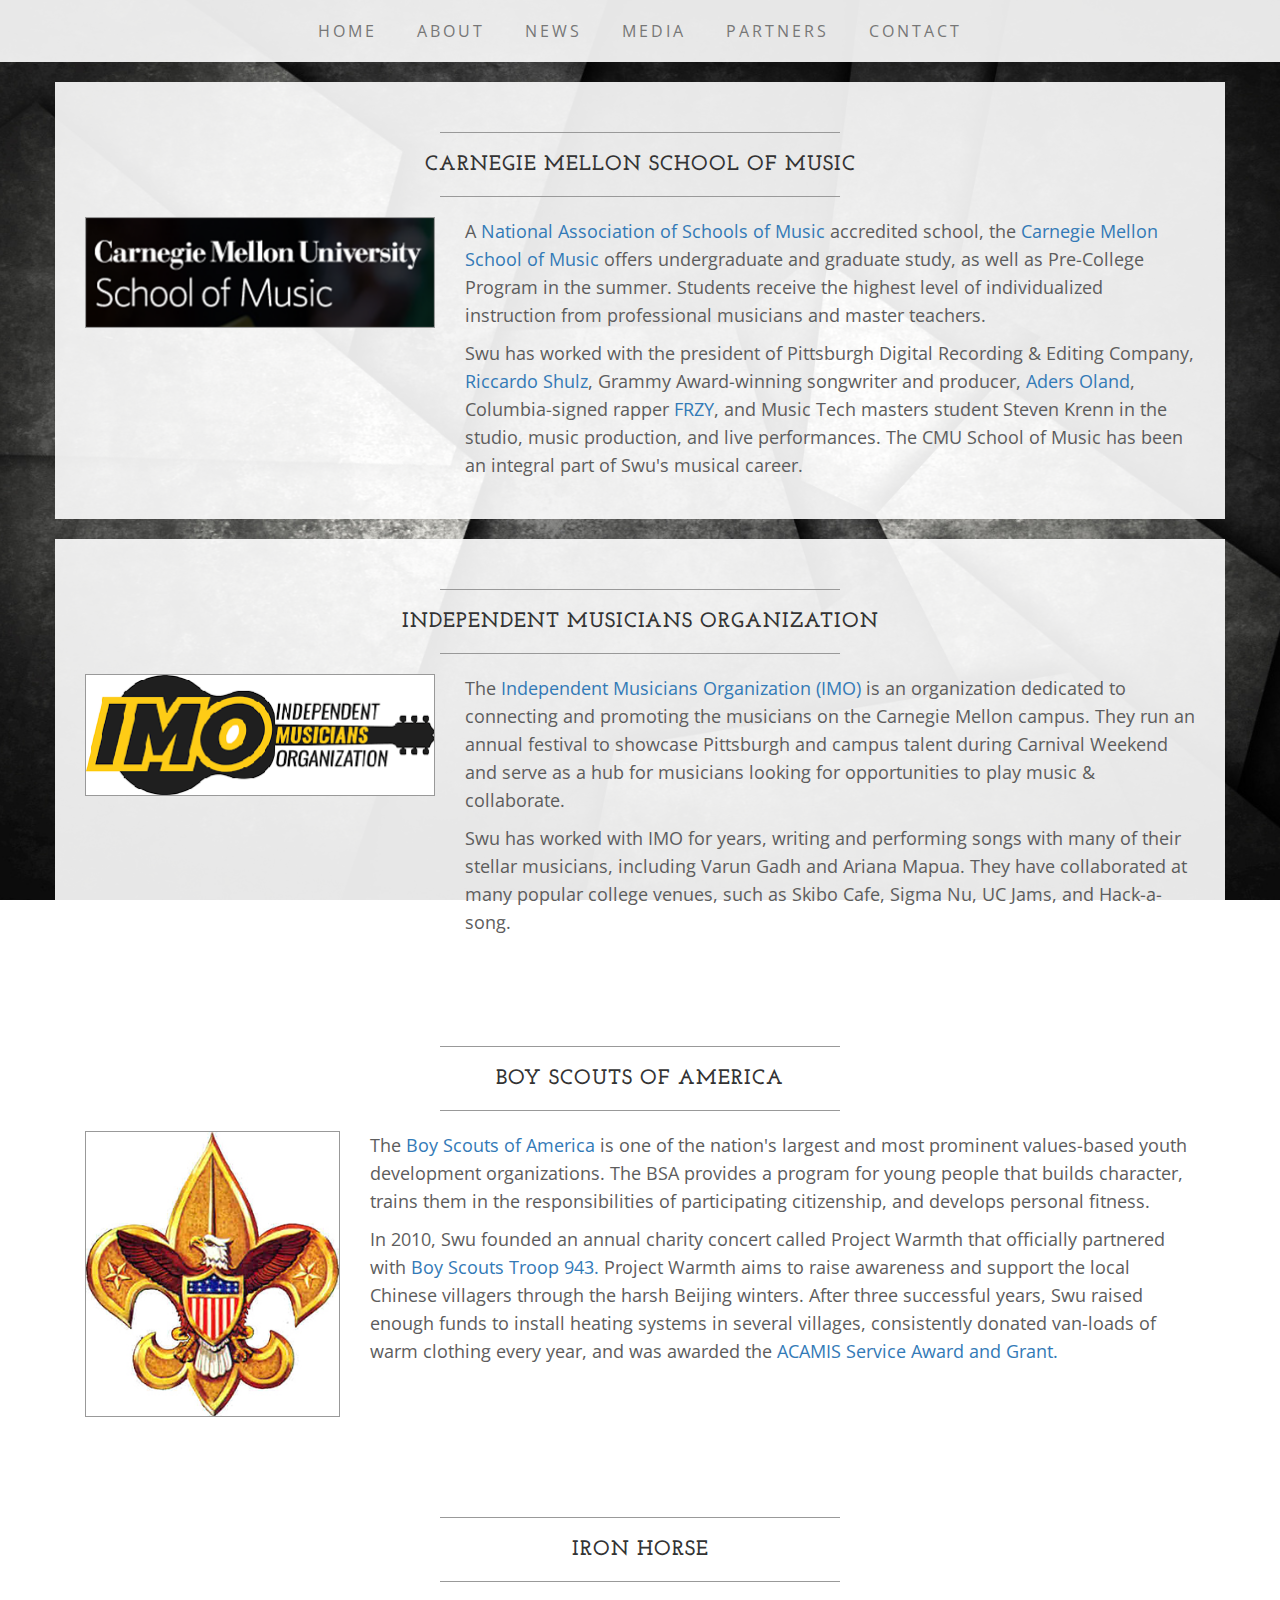
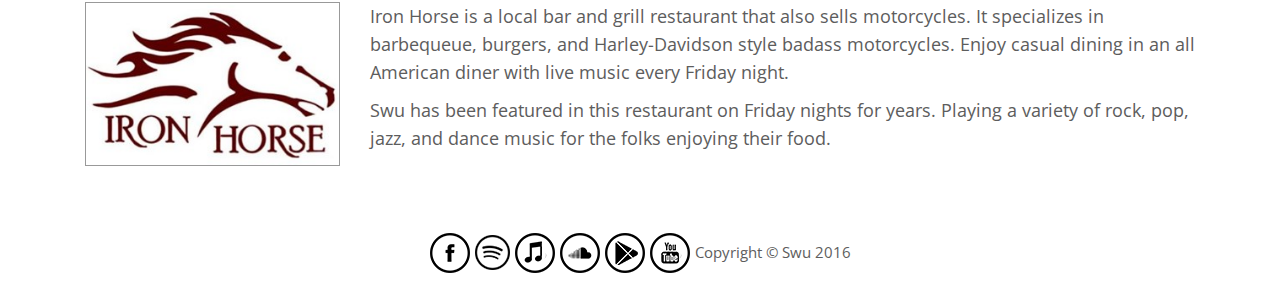
<file: partners.html>
<!DOCTYPE html>
<html lang="en">

<head>

    <meta charset="utf-8">
    <meta http-equiv="X-UA-Compatible" content="IE=edge">
    <meta name="viewport" content="width=device-width, initial-scale=1">
    <meta name="author" content="Swu - Singer, Songwriter, Producer">
    <meta name="description" content="Coming from The Golden State, Swu is one of the industry's most innovative recording artist and producer. Growing up and living all around the world, Swu embodies the creative and open-mindedness of different cultures. He has performed at spring fairs, carnivals, concert halls, and weekly sets at Iron Horse, a local bar and grill. Now, he is focused on creating and producing his own music with the Carnegie Mellon School of Music, IMO, and independent artists.">

    <!-- Google Analytics -->
    <script>
        (function(i,s,o,g,r,a,m){i['GoogleAnalyticsObject']=r;i[r]=i[r]||function(){
        (i[r].q=i[r].q||[]).push(arguments)},i[r].l=1*new Date();a=s.createElement(o),
        m=s.getElementsByTagName(o)[0];a.async=1;a.src=g;m.parentNode.insertBefore(a,m)
        })(window,document,'script','//www.google-analytics.com/analytics.js','ga');

        ga('create', 'UA-73653908-1', 'auto');
        ga('send', 'pageview');
    </script>

    <title>Swu | Partners</title>

    <link rel="icon" type="image/png" href="./img/emblem.png">

    <!-- Bootstrap Core CSS -->
    <link href="css/bootstrap.min.css" rel="stylesheet">

    <!-- Custom CSS -->
    <link href="css/business-casual.css" rel="stylesheet">

    <!-- Fonts -->
    <link href="http://fonts.googleapis.com/css?family=Open+Sans:300italic,400italic,600italic,700italic,800italic,400,300,600,700,800" rel="stylesheet" type="text/css">
    <link href="http://fonts.googleapis.com/css?family=Josefin+Slab:100,300,400,600,700,100italic,300italic,400italic,600italic,700italic" rel="stylesheet" type="text/css">

    <!-- HTML5 Shim and Respond.js IE8 support of HTML5 elements and media queries -->
    <!-- WARNING: Respond.js doesn't work if you view the page via file:// -->
    <!--[if lt IE 9]>
        <script src="https://oss.maxcdn.com/libs/html5shiv/3.7.0/html5shiv.js"></script>
        <script src="https://oss.maxcdn.com/libs/respond.js/1.4.2/respond.min.js"></script>
    <![endif]-->

</head>

<body>

    <!-- Navigation -->
    <nav class="navbar navbar-default" role="navigation">
        <div class="container">
            <!-- Brand and toggle get grouped for better mobile display -->
            <div class="navbar-header">
                <button type="button" class="navbar-toggle" data-toggle="collapse" data-target="#bs-example-navbar-collapse-1">
                    <span class="sr-only">Toggle navigation</span>
                    <span class="icon-bar"></span>
                    <span class="icon-bar"></span>
                    <span class="icon-bar"></span>
                </button>
                <!-- navbar-brand is hidden on larger screens, but visible when the menu is collapsed -->
                <a class="navbar-brand" href="index.html">Swu</a>
            </div>
            <!-- Collect the nav links, forms, and other content for toggling -->
            <div class="collapse navbar-collapse" id="bs-example-navbar-collapse-1">
                <ul class="nav navbar-nav">
                    <li>
                        <a href="index.html">Home</a>
                    </li>
                    <li>
                        <a href="about.html">About</a>
                    </li>
                    <li>
                        <a href="news.html">News</a>
                    </li>
                    <li>
                        <a href="media.html">Media</a>
                    </li>
                    <li>
                        <a href="partners.html">Partners</a>
                    </li>
                    <li>
                        <a href="contact.html">Contact</a>
                    </li>
                </ul>
            </div>
            <!-- /.navbar-collapse -->
        </div>
        <!-- /.container -->
    </nav>

    <div class="container">

        <div class="row">
            <div class="box">
                <div class="col-lg-12">
                    <hr>
                        <h2 class="intro-text text-center"><big><strong>Carnegie Mellon School of Music</strong></big>
                    </h2>
                    <hr>
                </div>
                <div class="col-md-4">
                    <img class="img-responsive img-border img-left" src="img/cmu-music-logo.png" alt="">
                </div>
                <div class="col-md-8">
                    <P> A <a href="http://nasm.arts-accredit.org/">National Association of Schools of Music</a> accredited school, the <a href="http://music.cmu.edu/" target="_blank">Carnegie Mellon School of Music</a> offers undergraduate and graduate study, as well as Pre-College Program in the summer. Students receive the highest level of individualized instruction from professional musicians and master teachers.</P>
                    <p>Swu has worked with the president of Pittsburgh Digital Recording & Editing Company, <a href="https://www.cmu.edu/cas/people/schulz_riccardo.html">Riccardo Shulz</a>, Grammy Award-winning songwriter and producer, <a href="http://andersoland.com/">Aders Oland</a>, Columbia-signed rapper <a href="http://thefrzy.com/">FRZY</a>, and Music Tech masters student Steven Krenn in the studio, music production, and live performances. The CMU School of Music has been an integral part of Swu's musical career.</p>
                </div>
                <div class="clearfix"></div>
            </div>
        </div>

        <div class="row">
            <div class="box">
                <div class="col-lg-12">
                    <hr>
                        <h2 class="intro-text text-center"><big><strong>Independent Musicians Organization</strong></big>
                    </h2>
                    <hr>
                </div>
                <div class="col-md-4">
                    <img class="img-responsive img-border img-left" src="img/imo-logo.png" alt="">
                </div>
                <div class="col-md-8">
                    <p>The <a href="https://thebridge.cmu.edu/organization/IMO" target="_blank">Independent Musicians Organization (IMO)</a> is an organization dedicated to connecting and promoting the musicians on the Carnegie Mellon campus. They run an annual festival to showcase Pittsburgh and campus talent during Carnival Weekend and serve as a hub for musicians looking for opportunities to play music & collaborate.</p>
                    <p></p>
                    <p>Swu has worked with IMO for years, writing and performing songs with many of their stellar musicians, including Varun Gadh and Ariana Mapua. They have collaborated at many popular college venues, such as Skibo Cafe, Sigma Nu, UC Jams, and Hack-a-song. </p>
                </div>
                <div class="clearfix"></div>
            </div>
        </div>

        <div class="row">
            <div class="box">
                <div class="col-lg-12">
                    <hr>
                        <h2 class="intro-text text-center"><big><strong>Boy Scouts of America</strong></big>
                    </h2>
                    <hr>
                </div>
                <div class="col-md-3">
                    <img class="img-responsive img-border img-left" src="img/bsa-logo.jpg" alt="">
                </div>
                <div class="col-md-9">
                    <p>The <a href="http://www.scouting.org/" target="_blank">Boy Scouts of America</a> is one of the nation's largest and most prominent values-based youth development organizations. The BSA provides a program for young people that builds character, trains them in the responsibilities of participating citizenship, and develops personal fitness.</p>
                    <p>In 2010, Swu founded an annual charity concert called Project Warmth that officially partnered with <a href="http://www.beijing-kids.com/magazine/2011/10/17/Leader-of-the-Pack">Boy Scouts Troop 943.</a> Project Warmth aims to raise awareness and support the local Chinese villagers  through the harsh Beijing winters. After three successful years, Swu raised enough funds to install heating systems in several villages, consistently donated van-loads of warm clothing every year, and was awarded the <a href="http://www.acamis.org/page.cfm?p=520">ACAMIS Service Award and Grant.</a>
                </div>
                <div class="clearfix"></div>
            </div>
        </div>

        <div class="row">
            <div class="box">
                <div class="col-lg-12">
                    <hr>
                        <h2 class="intro-text text-center"><big><strong>Iron Horse</strong></big>
                    </h2>
                    <hr>
                </div>
                <div class="col-md-3">
                    <img class="img-responsive img-border img-left" src="img/iron-horse-logo.jpg" alt="">
                </div>
                <div class="col-md-9">
                    <p>Iron Horse is a local bar and grill restaurant that also sells motorcycles. It specializes in barbequeue, burgers, and Harley-Davidson style badass motorcycles. Enjoy casual dining in an all American diner with live music every Friday night.</p>
                    <p>Swu has been featured in this restaurant on Friday nights for years. Playing a variety of rock, pop, jazz, and dance music for the folks enjoying their food.</p>
                </div>
                <div class="clearfix"></div>
            </div>
        </div>

    </div>
    <!-- /.container -->

    <footer>
        <div class="container">
            <div class="row">
                <div class="col-lg-12 text-center">
                    <p>
                        <!-- FACEBOOK LINK -->
                        <a target="_blank" title="follow me on facebook" href="https://www.facebook.com/Swuofficial"><img alt="follow me on facebook" src="./img/facebook-icon.png" border=0></a>
                        
                        <!-- SPOTIFY LINK -->
                        <a target="_blank" title="follow me on spotify" href="https://open.spotify.com/artist/4wu4raoQC1pNjFL1Qp2fQi"><img alt="follow me on spotify" src="./img/spotify-icon.png" border=0></a>

                        <!-- ITUNES LINK -->
                        <a target="_blank" title="follow me on itunes" href="https://itunes.apple.com/us/album/id1096677964?app=itunes"><img alt="follow me on itunes" src="./img/itunes-icon.png" border=0></a>

                        <!-- SOUNDCLOUD LINK -->
                        <a target="_blank" title="follow me on soundcloud" href="https://soundcloud.com/swuofficial"><img alt="follow me on soundcloud" src="./img/soundcloud-icon.png" border=0></a>

                        <!-- GOOGLE PLAY LINK -->
                        <a target="_blank" title="follow me on google play" href="https://play.google.com/store/music/album/Swu_Human?id=Bvo7yiv6yhlxel7xkcbznczldbq&hl=en#details-reviews"><img alt="follow me on google play" src="./img/googleplay-icon.png" border=0></a>

                        <!-- YOUTUBE LINK -->
                        <a target="_blank" title="follow me on youtube" href="https://www.youtube.com/channel/UCEDwKwLOQK3diDgbZYNso3g"><img alt="follow me on youtube" src="./img/youtube-icon.png" border=0></a>

                        <small>Copyright &copy; Swu 2016</small> </p>
                </div>
            </div>
        </div>
    </footer>

    <!-- jQuery -->
    <script src="js/jquery.js"></script>

    <!-- Bootstrap Core JavaScript -->
    <script src="js/bootstrap.min.js"></script>

</body>

</html>
</file>
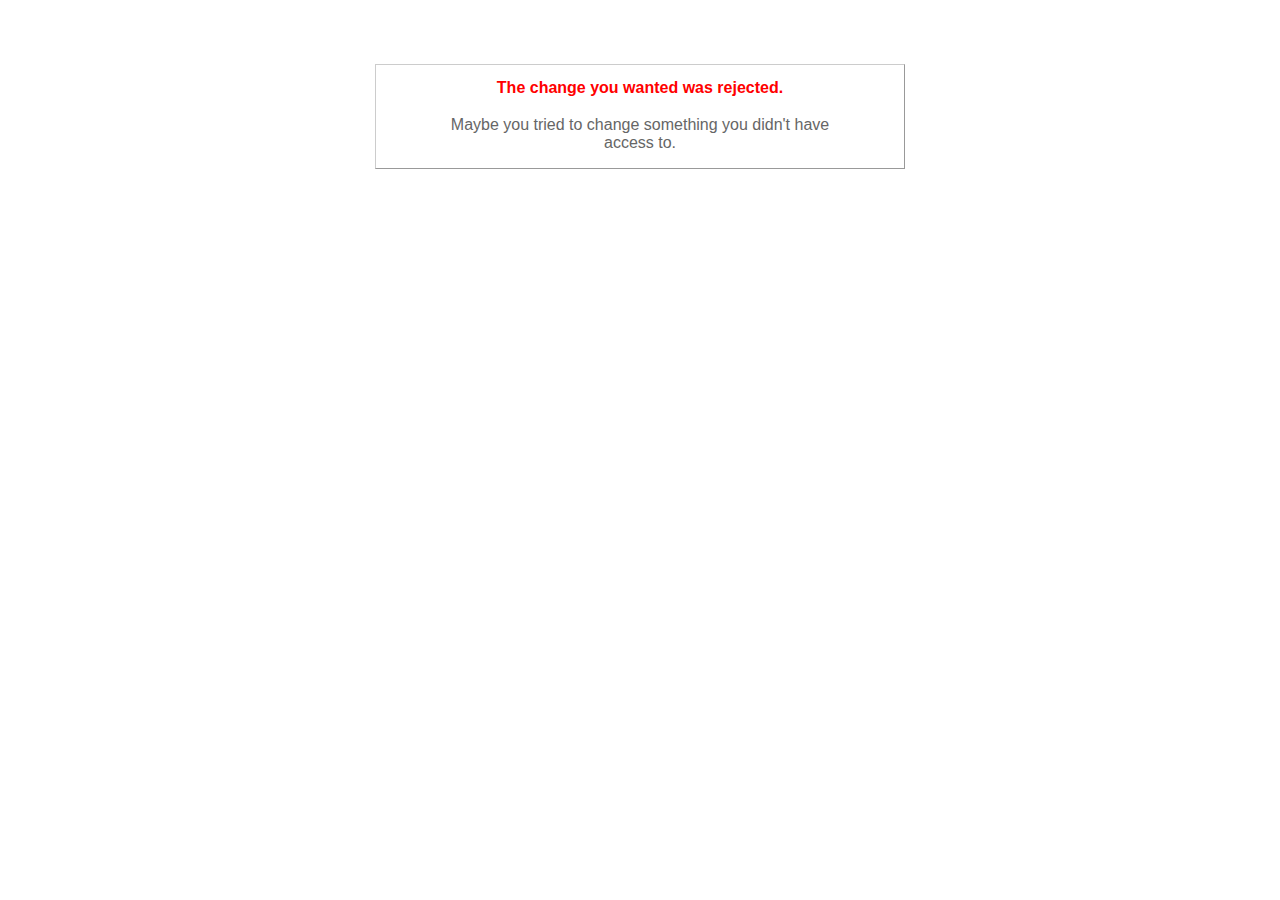
<file: public/422.html>
<!DOCTYPE html>
<html>
<head>
  <title>The change you wanted was rejected (422)</title>
  <style type="text/css">
    body { background-color: #fff; color: #666; text-align: center; font-family: arial, sans-serif; }
    div.dialog {
      width: 25em;
      padding: 0 4em;
      margin: 4em auto 0 auto;
      border: 1px solid #ccc;
      border-right-color: #999;
      border-bottom-color: #999;
    }
    h1 { font-size: 100%; color: #f00; line-height: 1.5em; }
  </style>
</head>

<body>
  <!-- This file lives in public/422.html -->
  <div class="dialog">
    <h1>The change you wanted was rejected.</h1>
    <p>Maybe you tried to change something you didn't have access to.</p>
  </div>
</body>
</html>
</file>
<file: css/business-casual.css>
/*!
 * Start Bootstrap - Business Casual Bootstrap Theme (http://startbootstrap.com)
 * Code licensed under the Apache License v2.0.
 * For details, see http://www.apache.org/licenses/LICENSE-2.0.
 */

body {
    font-family: "Open Sans","Helvetica Neue",Helvetica,Arial,sans-serif;
    background: url('../img/bg.jpg') no-repeat center center fixed;
    -webkit-background-size: cover;
    -moz-background-size: cover;
    background-size: cover;
    -o-background-size: cover;
}

h1,
h2,
h3,
h4,
h5,
h6 {
    text-transform: uppercase;
    font-family: "Josefin Slab","Helvetica Neue",Helvetica,Arial,sans-serif;
    font-weight: 700;
    letter-spacing: 1px;
}

/* "New Album is Out Now Line" */
h2 > p {
    color: #fff;
    text-transform: uppercase;
    font-family: "Josefin Slab","Helvetica Neue",Helvetica,Arial,sans-serif;
    font-weight: 700;
    letter-spacing: 1px;
}

p {
    font-size: 1.25em;
    line-height: 1.6;
    color: #5d5d5d;
}

hr {
    max-width: 400px;
    border-color: #999999;
}

.brand,
.address-bar {
    display: none;
}

.navbar-brand {
    text-transform: uppercase;
    font-weight: 900;
    letter-spacing: 2px;
}

.navbar-nav {
    text-transform: uppercase;
    font-weight: 400;
    letter-spacing: 3px;
}

.img-full {
    min-width: 100%;
}

.brand-before,
.brand-name {
    text-transform: capitalize;
}

.brand-before {
    margin: 15px 0;
}

.brand-name {
    margin: 0;
    font-size: 4em;
    letter-spacing: 7px;
    font-family: "Open Sans","Helvetica Neue",Helvetica,Arial,sans-serif;
}

.tagline-divider {
    margin: 15px auto 3px;
    max-width: 250px;
    border-color: #999999;
}

.box {
    margin-bottom: 20px;
    padding: 30px 15px;
    background: #fff;
    background: rgba(255,255,255,0.9);
}

.intro-text {
    text-transform: uppercase;
    font-size: 1.25em;
    font-weight: 400;
    letter-spacing: 1px;
}

.img-border {
    float: none;
    margin: 0 auto 0;
    border: #999999 solid 1px;
}

.img-left {
    float: none;
    margin: 0 auto 0;
}

footer {
    background: #fff;
    background: rgba(255,255,255,0.9);
}

footer p {
    margin: 0;
    padding: 17px 0;
}

@media screen and (min-width:768px) {
    .brand {
        display: inherit;
        margin: 0;
        padding: 30px 0 10px;
        text-align: center;
        text-shadow: 1px 1px 2px rgba(0,0,0,0.5);
        font-family: "Open Sans","Helvetica Neue",Helvetica,Arial,sans-serif;
        letter-spacing: 10px;
        font-size: 5em;
        font-weight: 700;
        line-height: normal;
        color: #fff;
    }

    .top-divider {
        margin-top: 0;
    }

    .img-left {
        float: left;
        margin-right: 25px;
    }

    .address-bar {
        display: inherit;
        margin: 0;
        padding: 0 0 40px;
        text-align: center;
        text-shadow: 1px 1px 2px rgba(0,0,0,0.5);
        text-transform: uppercase;
        font-size: 1.25em;
        font-weight: 400;
        letter-spacing: 3px;
        color: #fff;
    }

    .navbar {
        border-radius: 0;
    }

    .navbar-header {
        display: none;
    }

    .navbar {
        min-height: 0;
    }

    .navbar-default {
        border: none;
        background: #fff;
        background: rgba(255,255,255,0.9);
    }

    .nav>li>a {
        padding: 20px;
    }

    .navbar-nav>li>a {
        line-height: normal;
    }

    .navbar-nav {
        display: table;
        float: none;
        margin: 0 auto;
        table-layout: fixed;
        font-size: 1.15em;
    }
}

@media screen and (min-width:1200px) {
    .box:after {
        content: '';
        display: table;
        clear: both;
    }
}

.pics {
    margin-bottom: 20px;
    background-color: #fff;
}

.pic4 {
    /*margin: 5px 5px 5px 5px;*/
    position: relative;
    float: left;
    width: 25%;
}

.pic3 {
    position: relative;
    float: left;
    width: 33.33333333%;
}

.pic2 {
    position: relative;
    float: left;
    width: 50%;
}

.big-pic {
    padding-top: 1%;
    max-height: 90%;
    max-width: 100%;
}

.pic4:hover{
    opacity: 0.5;
}
.pic3:hover{
    opacity: 0.5;
}
.pic2:hover {
    opacity: 0.5;
}
</file>
